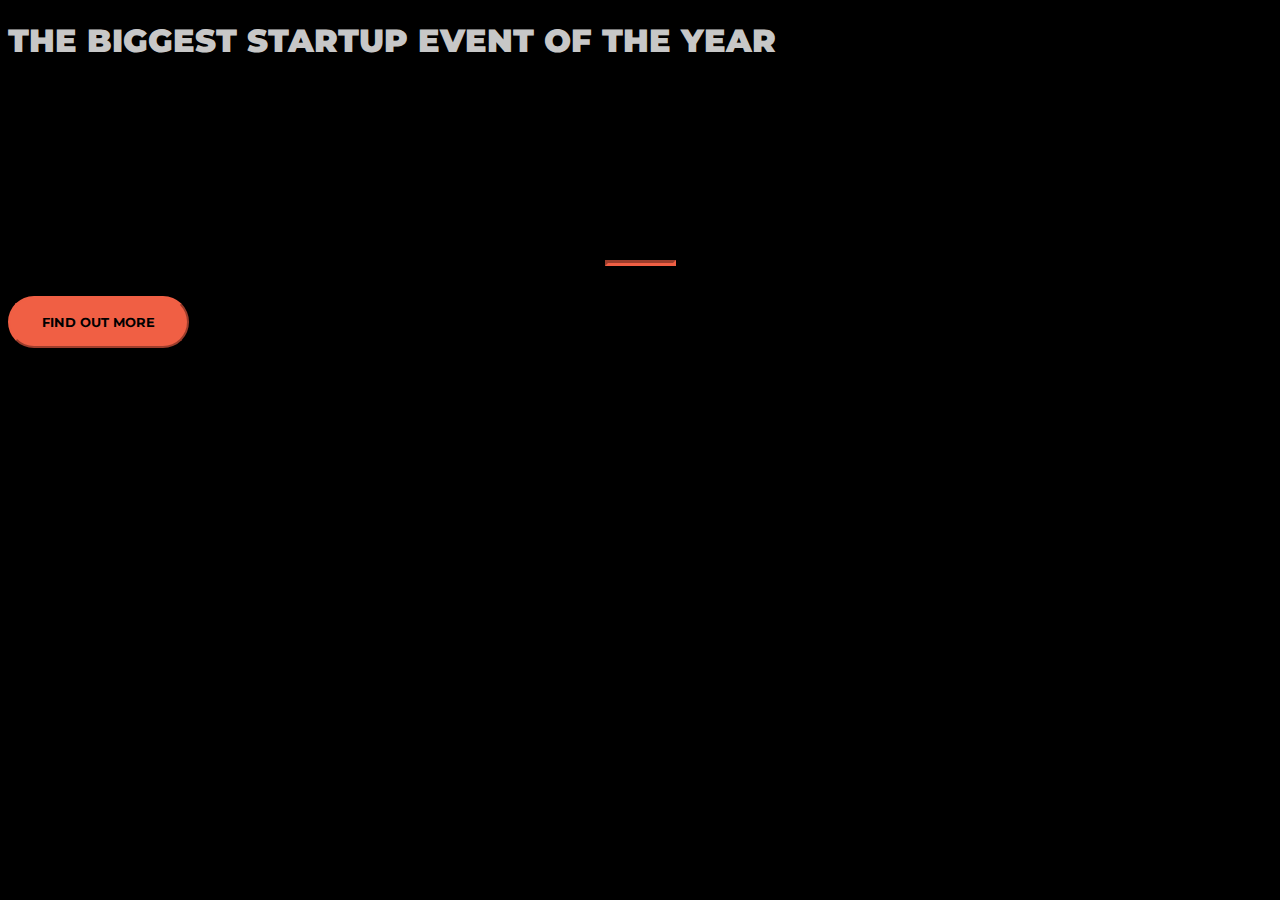
<file: index.html>
<!DOCTYPE html>
<html lang="en" dir="ltr">

<head>
  <meta charset="utf-8">
  <title>Startup Revolution</title>
  <link rel="stylesheet" href="https://cdn.jsdelivr.net/npm/bootstrap@4.5.3/dist/css/bootstrap.min.css" integrity="sha384-TX8t27EcRE3e/ihU7zmQxVncDAy5uIKz4rEkgIXeMed4M0jlfIDPvg6uqKI2xXr2" crossorigin="anonymous">
  <link rel="stylesheet" href="style.css">
  <link href="https://fonts.googleapis.com/css?family=Montserrat" rel="stylesheet">
</head>

<body>
  <header class="startup text-center text-white d-flex">
    <div1>
      <div class="container my-auto">
        <div class="row">
          <div class="col-lg-12 my-auto">
            <h1 class="text-uppercase faded">
              <strong>THE BIGGEST STARTUP EVENT OF THE YEAR</strong>
            </h1>
            <hr>
          </div>
          <div class="col-lg-12 my-auto">
            <button class="btn btn-primary btn-xl" onclick="window.location.href='register.html';">
              Find Out More</button>
          </div>
        </div>
      </div>
  </header>

  <script src="https://code.jquery.com/jquery-3.5.1.slim.min.js" integrity="sha384-DfXdz2htPH0lsSSs5nCTpuj/zy4C+OGpamoFVy38MVBnE+IbbVYUew+OrCXaRkfj" crossorigin="anonymous"></script>
  <script src="https://cdn.jsdelivr.net/npm/popper.js@1.16.1/dist/umd/popper.min.js" integrity="sha384-9/reFTGAW83EW2RDu2S0VKaIzap3H66lZH81PoYlFhbGU+6BZp6G7niu735Sk7lN" crossorigin="anonymous"></script>
  <script src="https://cdn.jsdelivr.net/npm/bootstrap@4.5.3/dist/js/bootstrap.min.js" integrity="sha384-w1Q4orYjBQndcko6MimVbzY0tgp4pWB4lZ7lr30WKz0vr/aWKhXdBNmNb5D92v7s" crossorigin="anonymous"></script>
</body>

</html>
</file>
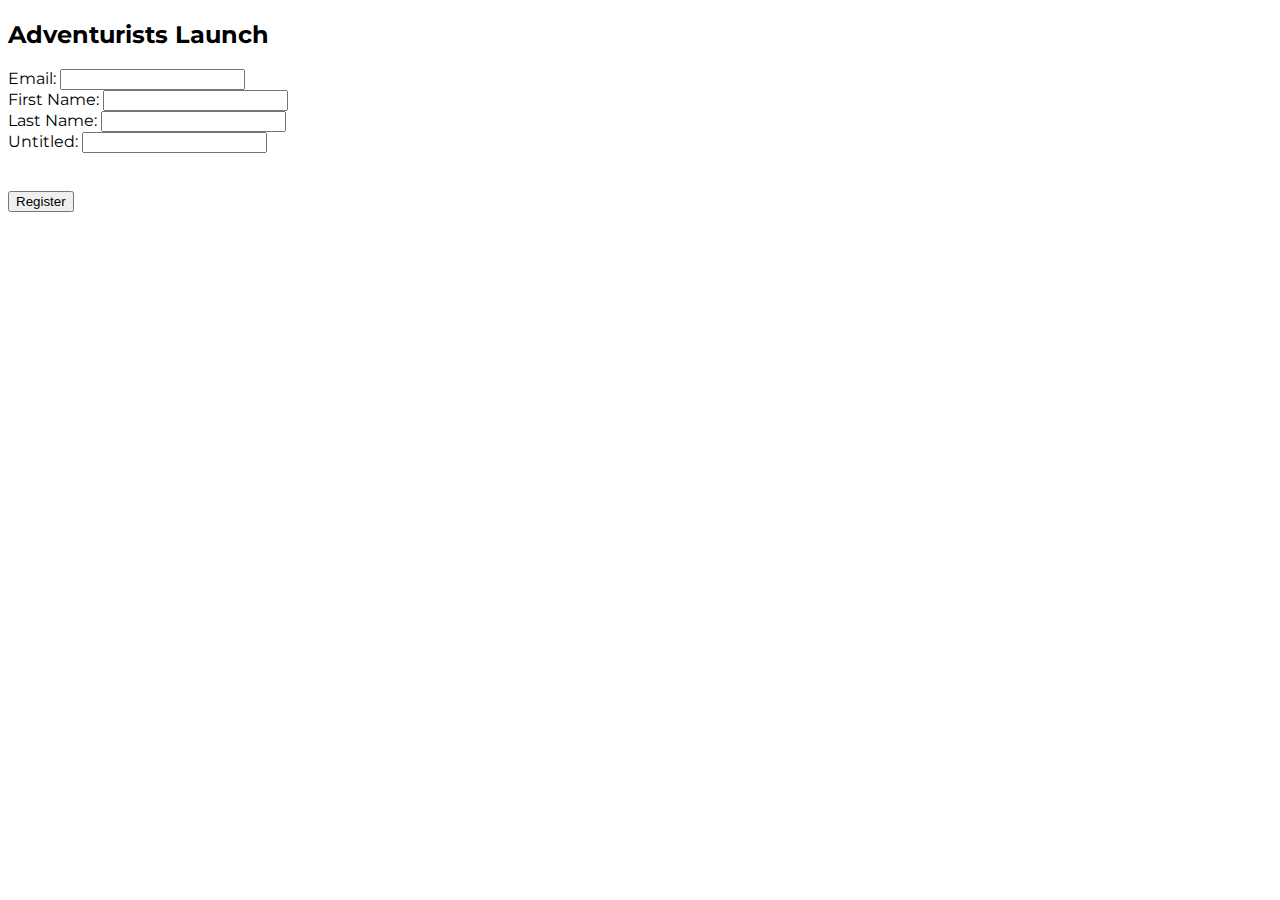
<file: register.html>
<!DOCTYPE html>
<html lang="en" dir="ltr">

<head>
  <meta charset="utf-8">
  <title>Startup Register</title>
  <link rel="stylesheet" href="https://cdn.jsdelivr.net/npm/bootstrap@4.5.3/dist/css/bootstrap.min.css" integrity="sha384-TX8t27EcRE3e/ihU7zmQxVncDAy5uIKz4rEkgIXeMed4M0jlfIDPvg6uqKI2xXr2" crossorigin="anonymous">
  <link rel="stylesheet" href="style.css">
  <link href="https://fonts.googleapis.com/css?family=Montserrat" rel="stylesheet">
</head>

<body style="background-color: white;">
  <h2>Adventurists Launch</h2>

  <form method="GET">
    Email: <input type="email" name="email" value="" required><br>
    First Name: <input type="text" name="fname" value=""><br>
    Last Name: <input type="text" name="lname" value=""><br>
    Untitled: <input type="text" name="untitle" value=""><br>
    <br><br>
    <input type="submit" name="" value="Register">
  </form>

  <script src="https://code.jquery.com/jquery-3.5.1.slim.min.js" integrity="sha384-DfXdz2htPH0lsSSs5nCTpuj/zy4C+OGpamoFVy38MVBnE+IbbVYUew+OrCXaRkfj" crossorigin="anonymous"></script>
  <script src="https://cdn.jsdelivr.net/npm/popper.js@1.16.1/dist/umd/popper.min.js" integrity="sha384-9/reFTGAW83EW2RDu2S0VKaIzap3H66lZH81PoYlFhbGU+6BZp6G7niu735Sk7lN" crossorigin="anonymous"></script>
  <script src="https://cdn.jsdelivr.net/npm/bootstrap@4.5.3/dist/js/bootstrap.min.js" integrity="sha384-w1Q4orYjBQndcko6MimVbzY0tgp4pWB4lZ7lr30WKz0vr/aWKhXdBNmNb5D92v7s" crossorigin="anonymous"></script>
</body>

</html>
</file>
<file: style.css>
body, html {
  width: auto;
  
}

body {
  background-color: black;
  font-family: 'Montserrat', sans-serif;
}

hr {
  max-width: 65px;
  border-width: 3px;
  border-color: #F05F44;
}

.faded {
  color: rgba(255, 255, 255, 0.8);
}

header.startup {
  background-position: center;
  background-image: url("https://istorestm.com/wp-content/uploads/2019/06/MacBook-iStore-Featured-image.png");
  background-size: cover;
  background-repeat: no-repeat;
  height: 100%;
}

header.startup hr {
  margin-top: 200px;
  margin-bottom: 30px;
}

header.startup h1 {
  font-size: 2rem;
}

.btn {
  font-weight: 700;
  text-transform: uppercase;
  border-radius: 300px;
  font-family: 'Montserrat', sans-serif;
}

.btn-xl {
  padding: 1rem 2rem;
}

.btn-primary {
  background-color: #F05F44;
  border-color: #F05F44;
}

.btn-primary:hover {
  background-color: #ee4b08;
  border-color: #ee4b08;
  border-width: 5px;
  cursor: pointer;
}
</file>
